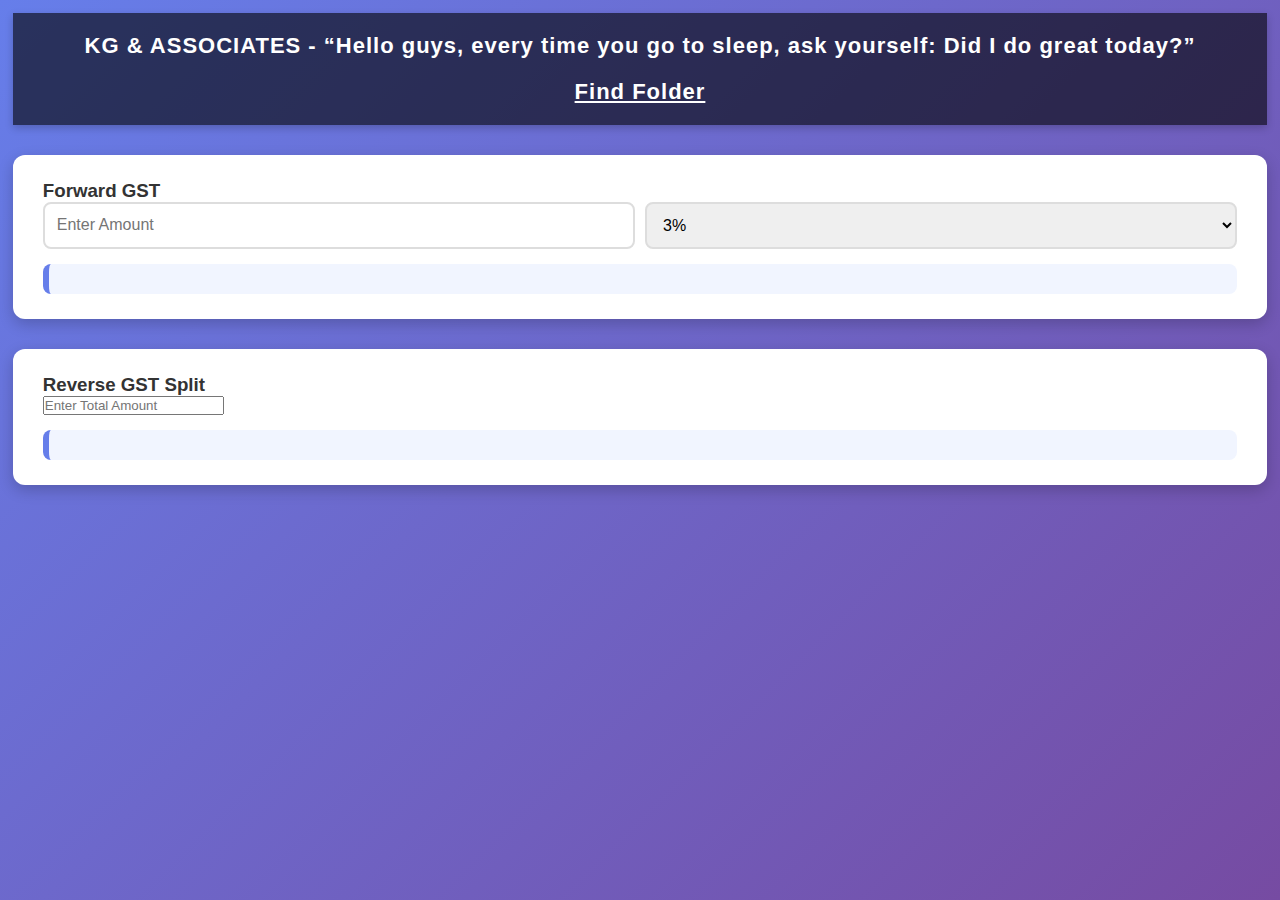
<file: index.html>
<!DOCTYPE html>
<html lang="en">
<head>
    <meta charset="UTF-8">
    <meta name="viewport" content="width=device-width, initial-scale=1.0">
    <link rel="stylesheet" href="./css/gst1.css">
    <title>Document</title>
    <style>
      li a{
        /* text-decoration: none; */
        color: #fff;
        display: inline-block;
        margin-top: 20px;
      }
      a:hover{
        color: aqua;
      }
      li{
        list-style: none;
      }
    </style>
</head>
<body>
    <header class="header">
            KG & ASSOCIATES - “Hello guys, every time you go to sleep, ask yourself: Did I do great today?”
            <nav>
              <ul>
                <li><a href="/officefile.html">Find Folder</a></li>
              </ul>
            </nav>
    </header>
    <section class="section1">
        
 <!-- Forward GST -->
  <div class="cal_box">
    <h3>Forward GST</h3>
    <div class="row">
      <input type="number" id="amountInput" placeholder="Enter Amount">
      <select id="gstSelect">
        <option value="3">3%</option>
        <option value="5">5%</option>
        <option value="12">12%</option>
        <option value="14">14%</option>
        <option value="18">18%</option>
        <option value="28">28%</option>
      </select>
    </div>
    <div id="result"></div>
  </div>

  <!-- Reverse GST -->
  <div class="gst-box">
    <h3>Reverse GST Split</h3>
    <input type="number" id="reverseInput" placeholder="Enter Total Amount">
    <div id="reverseResult"></div>
  </div>

    <script src="./javascript/gst.js"></script>
</body>
</html>
</file>
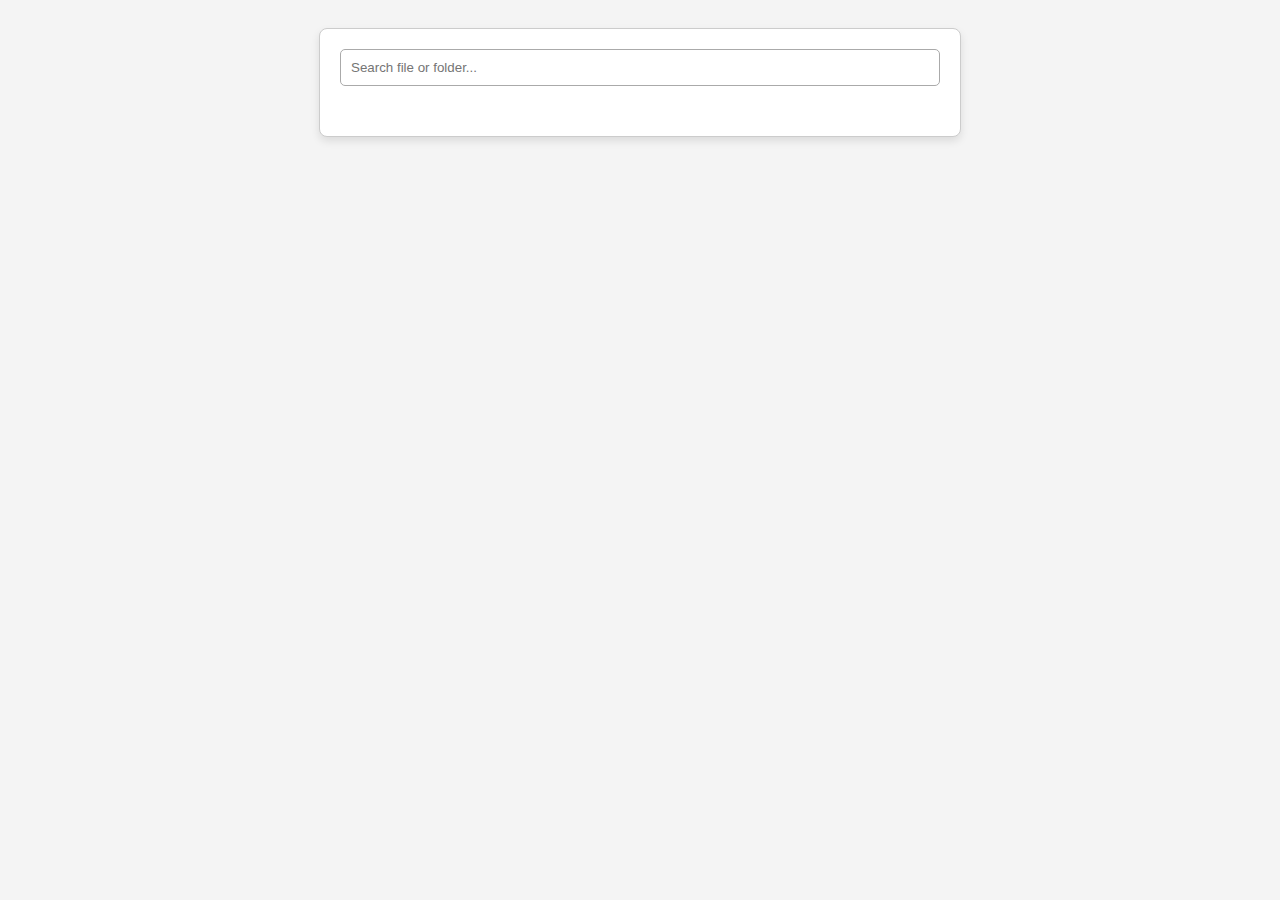
<file: officefile.html>
<!DOCTYPE html>
<html lang="en">
<head>
  <meta charset="UTF-8">
  <title>File Explorer</title>
  <link rel="stylesheet" href="./css/findfold.css">
</head>
<body>
  <div class="container">
    <input type="text" id="search" placeholder="Search file or folder...">
    <div id="fileTree" class="tree"></div>
    <div id="searchResults" class="results"></div>
  </div>

  <script src="./javascript/findfold.js"></script>
</body>
</html>
</file>
<file: css/gst1.css>
* {
  padding: 0;
  margin: 0;
  box-sizing: border-box;
  font-family: "Segoe UI", Tahoma, Geneva, Verdana, sans-serif;
}

body {
  background: linear-gradient(135deg, #667eea, #764ba2);
  color: #333;
  display: flex;
  flex-direction: column;
  align-items: center;
  min-height: 100vh;
}

header {
  width: 100%;
  text-align: center;
  padding: 20px;
  background: rgba(0, 0, 0, 0.6);
  color: #fff;
  font-size: 22px;
  font-weight: 700;
  letter-spacing: 1px;
  box-shadow: 0 3px 8px rgba(0, 0, 0, 0.2);
}

/* Calculator container */
.cal_box, .gst-box {
  margin-top: 30px;
  background: #fff;
  padding: 25px 30px;
  border-radius: 12px;
  box-shadow: 0 5px 15px rgba(0,0,0,0.2);
  width: 450px;
}

/* Horizontal Row */
.row {
  display: flex;
  justify-content: space-between;
  gap: 10px;
}

.row input, 
.row select {
  flex: 1;
  padding: 12px;
  font-size: 16px;
  border: 2px solid #ddd;
  border-radius: 8px;
  outline: none;
  transition: 0.3s;
}

.row input:focus,
.row select:focus {
  border-color: #667eea;
  box-shadow: 0 0 6px rgba(102,126,234,0.6);
}

/* Result box */
#result, #reverseResult {
  margin-top: 15px;
  padding: 15px;
  background: #f1f5ff;
  border-left: 6px solid #667eea;
  border-radius: 8px;
  font-size: 16px;
  font-weight: 500;
  line-height: 1.6;
}

.highlight {
  color: #764ba2;
  font-weight: bold;
}
.cal_box, .gst-box {
  margin-top: 30px;
  background: #fff;
  padding: 25px 30px;
  border-radius: 12px;
  box-shadow: 0 5px 15px rgba(0,0,0,0.2);
  width: 100%;          /* ✅ takes full width */
  max-width: 700px;     /* ✅ optional limit so it doesn’t stretch too much on big screens */
}
.cal_box, .gst-box {
  margin-top: 30px;
  background: #fff;
  padding: 25px 30px;
  border-radius: 12px;
  box-shadow: 0 5px 15px rgba(0,0,0,0.2);
  width: 100%;        /* ✅ always full width */
  max-width: none;    /* ✅ remove limit */
}
body {
  background: linear-gradient(135deg, #667eea, #764ba2);
  color: #333;
  display: flex;
  flex-direction: column;
  align-items: stretch;   /* ✅ makes children full width */
  min-height: 100vh;
  padding: 1%;
}

@media (max-width: 600px) {
  .cal_box, .gst-box {
    padding: 15px 20px;   /* smaller padding on mobile */
  }

  .row {
    flex-direction: column;  /* stack inputs vertically */
  }

  .row input,
  .row select {
    width: 100%;
  }

  header {
    font-size: 18px;  /* smaller heading */
    padding: 15px;
  }
}
</file>
<file: css/findfold.css>
body { 
  font-family: Arial, sans-serif;
  background: #f4f4f4;
  padding: 20px;
}

.container {
  width: 600px;
  margin: auto;
  background: #fff;
  border: 1px solid #ccc;
  border-radius: 8px;
  padding: 20px;
  box-shadow: 0 4px 8px rgba(0,0,0,0.1);
}

#search {
  width: 100%;
  padding: 10px;
  margin-bottom: 15px;
  border: 1px solid #aaa;
  border-radius: 5px;
  box-sizing: border-box; /* ✅ Fix overflow */
}

.tree {
  font-size: 16px;
  line-height: 1.6;
}

.tree ul {
  list-style-type: none;
  padding-left: 20px;
  margin: 0;
}

.tree li {
  cursor: pointer;
  margin: 4px 0;
}

.folder::before {
  content: "📁 ";
}

.file::before {
  content: "📄 ";
}

.highlight {
  background: yellow;
  padding: 2px 4px;
  border-radius: 4px;
}

.results {
  margin-top: 15px;
  font-size: 14px;
  color: #333;
}
</file>
